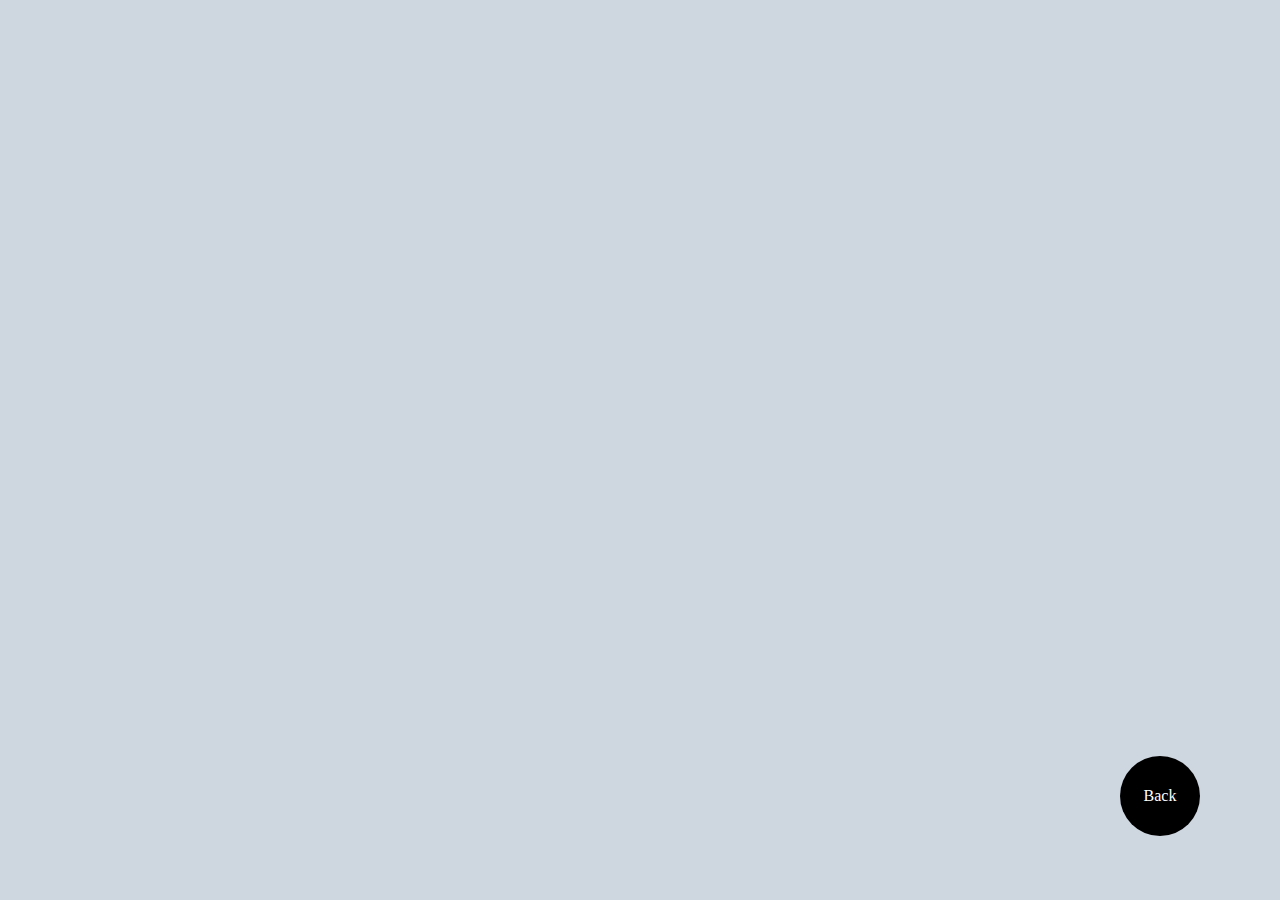
<file: gallery.html>
<!DOCTYPE html>
<html lang="en">

<head>
    <meta charset="UTF-8">
    <meta name="viewport" content="width=device-width, initial-scale=1.0">
    <link rel="stylesheet" href="./gallery.css">
    <title>Gallery Page</title>
</head>

<body>
    <div class="back">Back</div>
    <div class="gallery-cont"> 
    </div>

    <script src="./db.js"></script>
    <script src="./gallery.js"></script>
    <script>
        let backElem = document.querySelector(".back");
        backElem.addEventListener("click", (e) => {
            location.assign("./index.html");
        })
    </script>
</body>

</html>
</file>
<file: gallery.css>
* {
    box-sizing: border-box;
}

body {
    margin: 0;
    padding: 0;
}

.back {
    width: 5rem;
    height: 5rem;
    border-radius: 50%;
    background-color: black;
    color: white;
    display: flex;
    justify-content: center;
    align-items: center;
    position: fixed;
    bottom: 4rem;
    right: 5rem;
    z-index: 2;
}

.back:hover {
    cursor: pointer;
}

.gallery-cont {
    min-height: 100vh;
    width: 100vw;
    background-color: #ced6e0;
    display: flex;
    flex-wrap: wrap;
    justify-content: center;
}

.media-cont {
    height: 15rem;
    width: 15rem;
    border: 10px solid white;
    margin: 2rem;
}

.media>* {
    width: 100%;
    height: 100%;
    object-fit: fill;
}

.media {
    height: calc(100% - 2rem - 2rem);
}

.action-btn {
    height: 2rem;
    color: white;
    display: flex;
    justify-content: center;
    align-items: center;
}

.action-btn:hover{
    cursor: pointer;
}

.download {
    background-color: black;
}

.delete {
    background-color: rgb(241, 63, 63);
}
</file>
